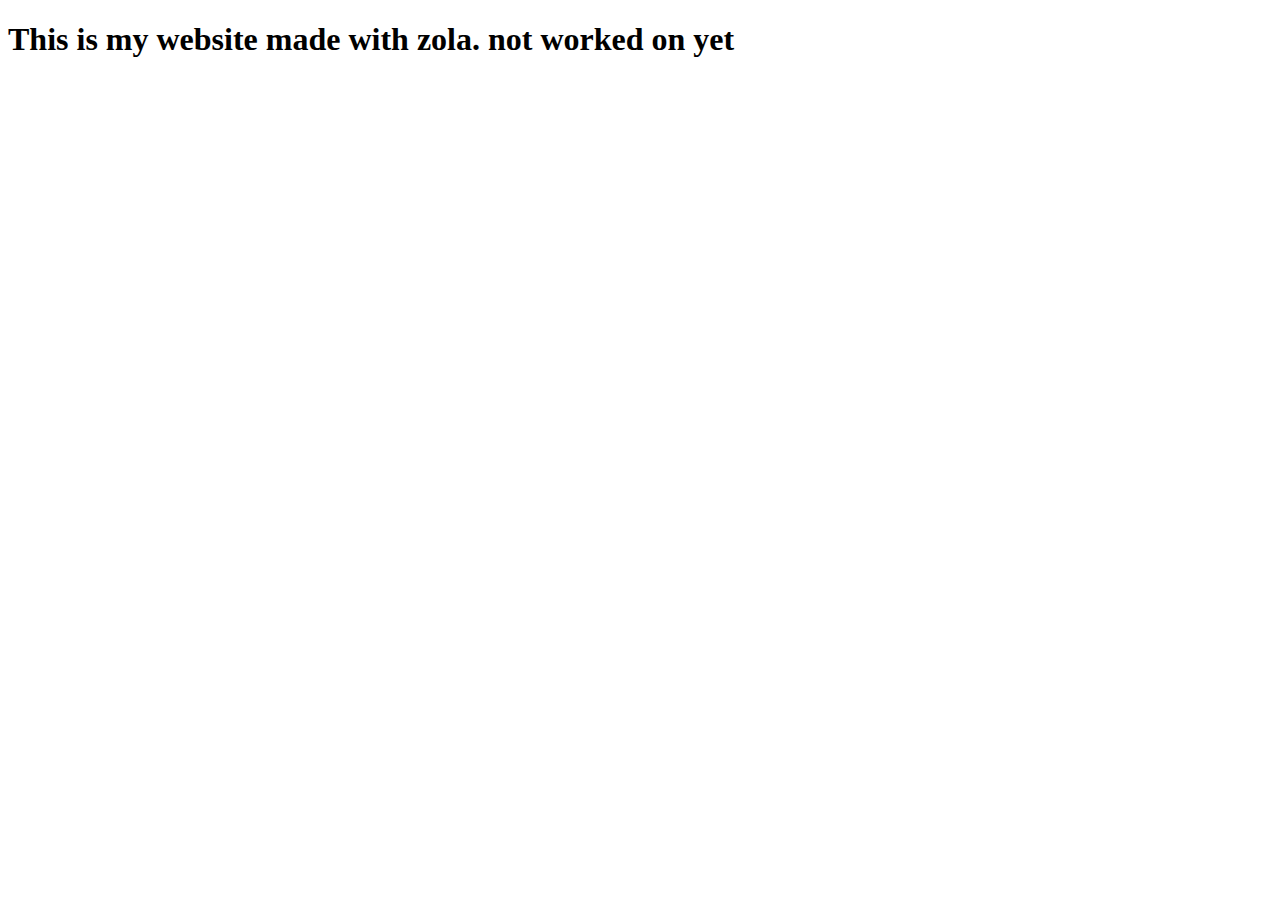
<file: index.html>
<!DOCTYPE html>
<html lang="en">

<head>
  <meta charset="utf-8">
  <title>Vixeliz</title>
</head>

<body>
  <section class="section">
    <div class="container">
      
<h1 class="title">
  This is my website made with zola.
  not worked on yet
</h1>


    </div>
  </section>
</body>

</html>
</file>
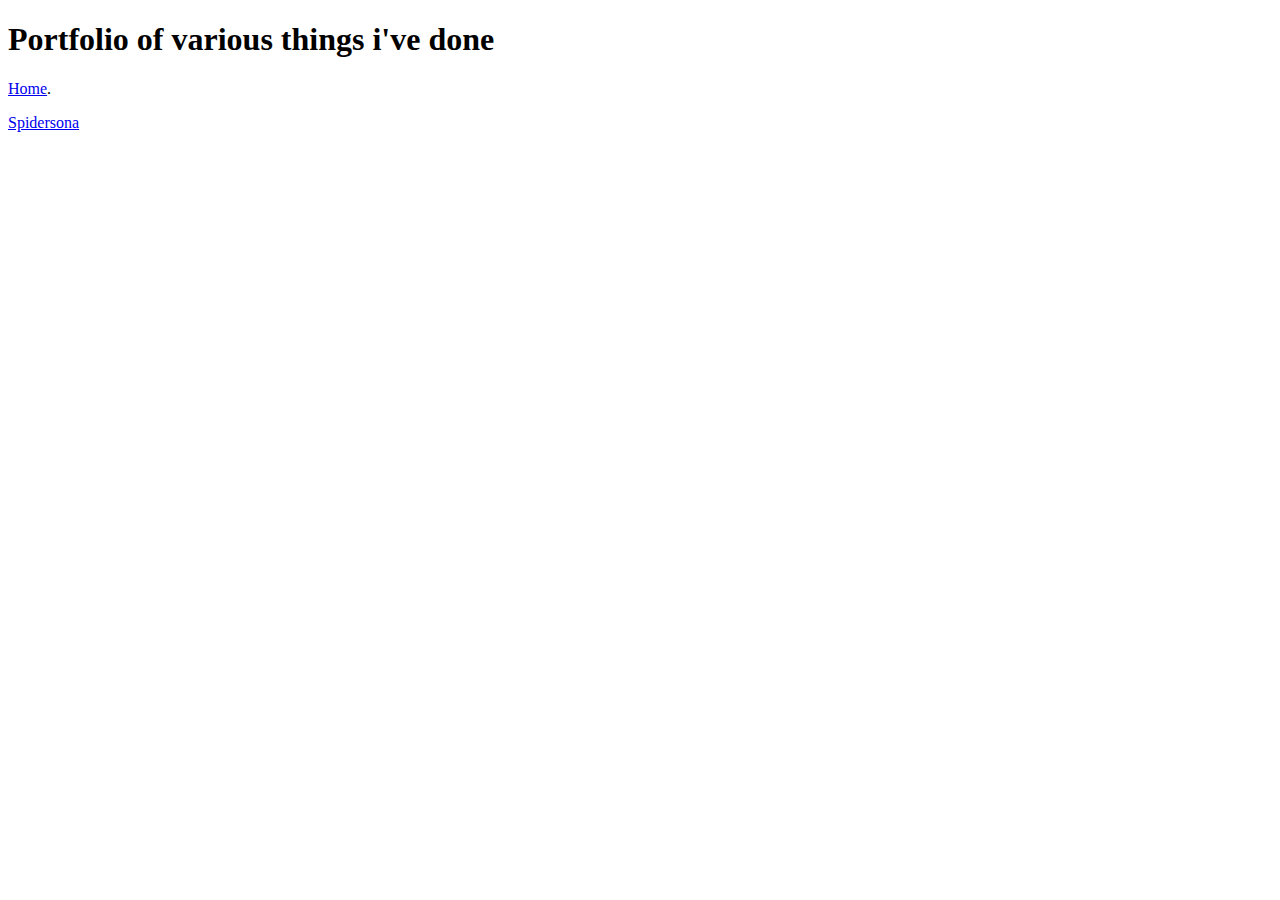
<file: portfolio/index.html>
<!DOCTYPE html>
<html lang="en">

<head>
  <meta charset="utf-8">
  <title>Vixeliz</title>
</head>

<body>
  <section class="section">
    <div class="container">
      
<h1 class="title">
  Portfolio of various things i&#x27;ve done
</h1>
<p><a href="https://vixeliz.com">Home</a>.</p>

<li><a href="https://vixeliz.com/portfolio/spidersona/">Spidersona</a></li>


    </div>
  </section>
</body>

</html>
</file>
